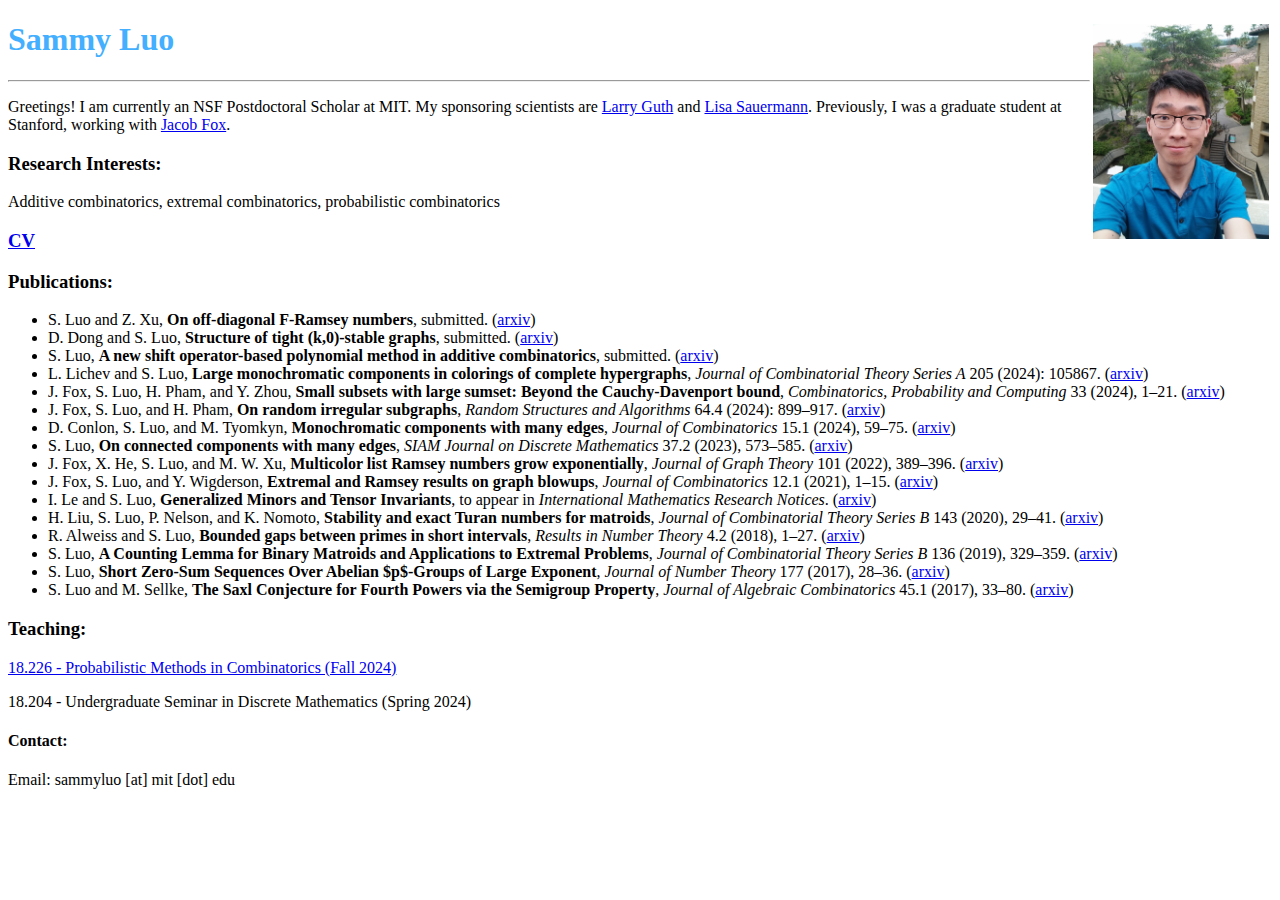
<file: index.html>
<!DOCTYPE html>
<html>
<head>
<title> Sammy Luo </title>
<link rel="stylesheet" href="stylesheet.css" />
</head>
<body>

<table align="right">
  <tbody>
    <tr>
      <td><img src="sammy.jpg" width="176" height="215" align="right" /></td>
    </tr>
  </tbody>
</table>

<h1>Sammy Luo</h1>

<hr>

<p>Greetings! I am currently an NSF Postdoctoral Scholar at MIT. My sponsoring scientists are <a href="https://math.mit.edu/~lguth/">Larry Guth</a> and <a href="https://math.mit.edu/~lsauerma/">Lisa Sauermann</a>. Previously, I was a graduate student at Stanford, working with <a href="https://stanford.edu/~jacobfox/">Jacob Fox</a>. 
</p>

<h3>Research Interests:</h3>
Additive combinatorics, extremal combinatorics, probabilistic combinatorics

<h3><a href="CV.pdf">CV</a></h3>

<h3>Publications:</h3>

<ul>
	<li>S. Luo and Z. Xu, <b>On off-diagonal F-Ramsey numbers</b>, submitted. (<a href="https://arxiv.org/pdf/2412.19042.pdf">arxiv</a>)</li>
	<li>D. Dong and S. Luo, <b>Structure of tight (k,0)-stable graphs</b>, submitted. (<a href="https://arxiv.org/pdf/2401.16639.pdf">arxiv</a>)</li>
	<li>S. Luo, <b>A new shift operator-based polynomial method in additive combinatorics</b>, submitted. (<a href="https://arxiv.org/pdf/2311.08873.pdf">arxiv</a>)</li>
	<li>L. Lichev and S. Luo, <b>Large monochromatic components in colorings of complete hypergraphs</b>, <i>Journal of Combinatorial Theory Series A</i> 205 (2024): 105867. (<a href="https://arxiv.org/pdf/2302.04487.pdf">arxiv</a>)</li>
	<li>J. Fox, S. Luo, H. Pham, and Y. Zhou, <b>Small subsets with large sumset: Beyond the Cauchy-Davenport bound</b>, <i>Combinatorics, Probability and Computing</i> 33 (2024), 1&ndash;21. (<a href="https://arxiv.org/pdf/2210.07196.pdf">arxiv</a>)</li>
	<li>J. Fox, S. Luo, and H. Pham, <b>On random irregular subgraphs</b>, <i>Random Structures and Algorithms</i> 64.4 (2024): 899&ndash;917. (<a href="https://arxiv.org/pdf/2207.13651.pdf">arxiv</a>)</li>
	<li>D. Conlon, S. Luo, and M. Tyomkyn, <b>Monochromatic components with many edges</b>, <i>Journal of Combinatorics</i> 15.1 (2024), 59&ndash;75. (<a href="https://arxiv.org/pdf/2204.11360.pdf">arxiv</a>)</li>
	<li>S. Luo, <b>On connected components with many edges</b>, <i>SIAM Journal on Discrete Mathematics</i> 37.2 (2023), 573&ndash;585. (<a href="https://arxiv.org/pdf/2111.13342.pdf">arxiv</a>)</li>
	<li>J. Fox, X. He, S. Luo, and M. W. Xu, <b>Multicolor list Ramsey numbers grow exponentially</b>, <i>Journal of Graph Theory</i> 101 (2022), 389&ndash;396. (<a href="https://arxiv.org/pdf/2103.15175.pdf">arxiv</a>)</li>
	<li>J. Fox, S. Luo, and Y. Wigderson, <b>Extremal and Ramsey results on graph blowups</b>, <i>Journal of Combinatorics</i> 12.1 (2021), 1&ndash;15. (<a href="https://arxiv.org/pdf/1912.08328.pdf">arxiv</a>)</li>
	<li>I. Le and S. Luo, <b>Generalized Minors and Tensor Invariants</b>, to appear in <i>International Mathematics Research Notices</i>. (<a href="https://arxiv.org/pdf/1901.09855.pdf">arxiv</a>)</li>
	<li>H. Liu, S. Luo, P. Nelson, and K. Nomoto, <b>Stability and exact Turan numbers for matroids</b>, <i>Journal of Combinatorial Theory Series B</i> 143 (2020), 29&ndash;41. (<a href="https://arxiv.org/pdf/1710.03815.pdf">arxiv</a>)</li>
	<li>R. Alweiss and S. Luo, <b>Bounded gaps between primes in short intervals</b>, <i>Results in Number Theory</i> 4.2 (2018), 1&ndash;27. (<a href="https://arxiv.org/pdf/1707.05437.pdf">arxiv</a>)</li>
	<li>S. Luo, <b>A Counting Lemma for Binary Matroids and Applications to Extremal Problems</b>, <i>Journal of Combinatorial Theory Series B</i> 136 (2019), 329&ndash;359. (<a href="https://arxiv.org/pdf/1610.09587.pdf">arxiv</a>)</li>
	<li>S. Luo, <b>Short Zero-Sum Sequences Over Abelian $p$-Groups of Large Exponent</b>, <i>Journal of Number Theory</i> 177 (2017), 28&ndash;36. (<a href="https://arxiv.org/pdf/1608.05157.pdf">arxiv</a>)</li>
	<li>S. Luo and M. Sellke, <b>The Saxl Conjecture for Fourth Powers via the Semigroup Property</b>, <i>Journal of Algebraic Combinatorics</i> 45.1 (2017), 33&ndash;80. (<a href="https://arxiv.org/pdf/1511.02387.pdf">arxiv</a>)</li>
</ul>

<h3>Teaching:</h3>
<p><a href="https://sammy-luo.github.io/18-226/">18.226 - Probabilistic Methods in Combinatorics (Fall 2024)</a></p>
<p>18.204 - Undergraduate Seminar in Discrete Mathematics (Spring 2024)</p>


<h4>Contact:</h4>
<p>Email: sammyluo [at] mit [dot] edu <br />
</p>


</body>
</html>
</file>
<file: stylesheet.css>
h1 {color:#44afff}
</file>
